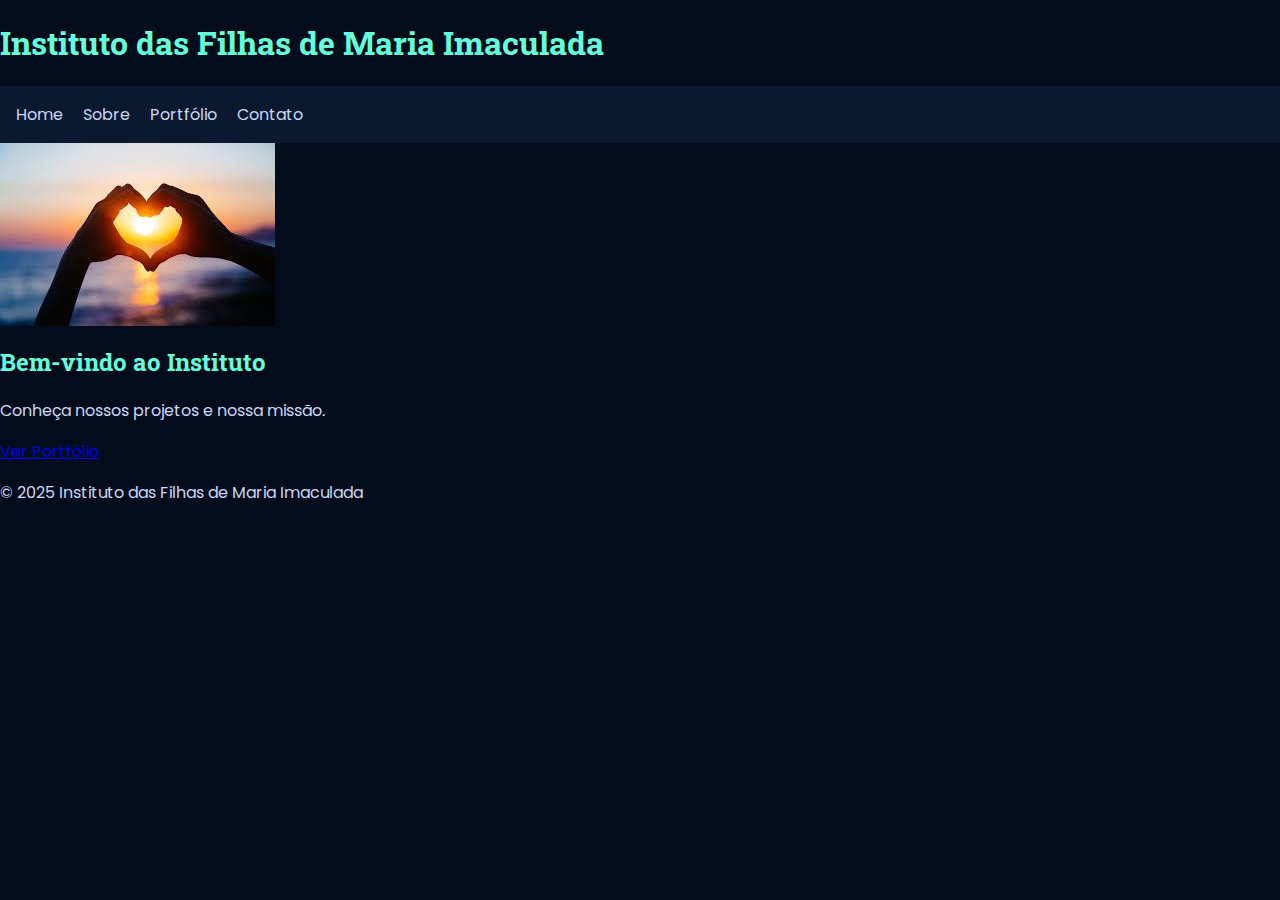
<file: index.html>
<!DOCTYPE html>
<html lang='pt-BR'>
<head>
<link href="https://fonts.googleapis.com/css2?family=Poppins:wght@400;600&family=Roboto+Slab:wght@700&display=swap" rel="stylesheet">

<meta charset='UTF-8'>
<title>Instituto das Filhas de Maria Imaculada</title>
<link rel='stylesheet' href='css/style.css'>
</head>
<body>
<header>
<h1>Instituto das Filhas de Maria Imaculada</h1>
<nav>
<a href='index.html'>Home</a>
<a href='sobre.html'>Sobre</a>
<a href='portfolio.html'>Portfólio</a>
<a href='contato.html'>Contato</a>
</nav>
</header>
<section>
<img src="images/foto1.jpg" alt="Foto de exemplo">

<h2>Bem-vindo ao Instituto</h2>
<p>Conheça nossos projetos e nossa missão.</p>
<a href='portfolio.html'>Ver Portfólio</a>
</section>
<footer>
<p>&copy; 2025 Instituto das Filhas de Maria Imaculada</p>
</footer>
<script src='js/main.js'></script>
</body>
</html>
</file>
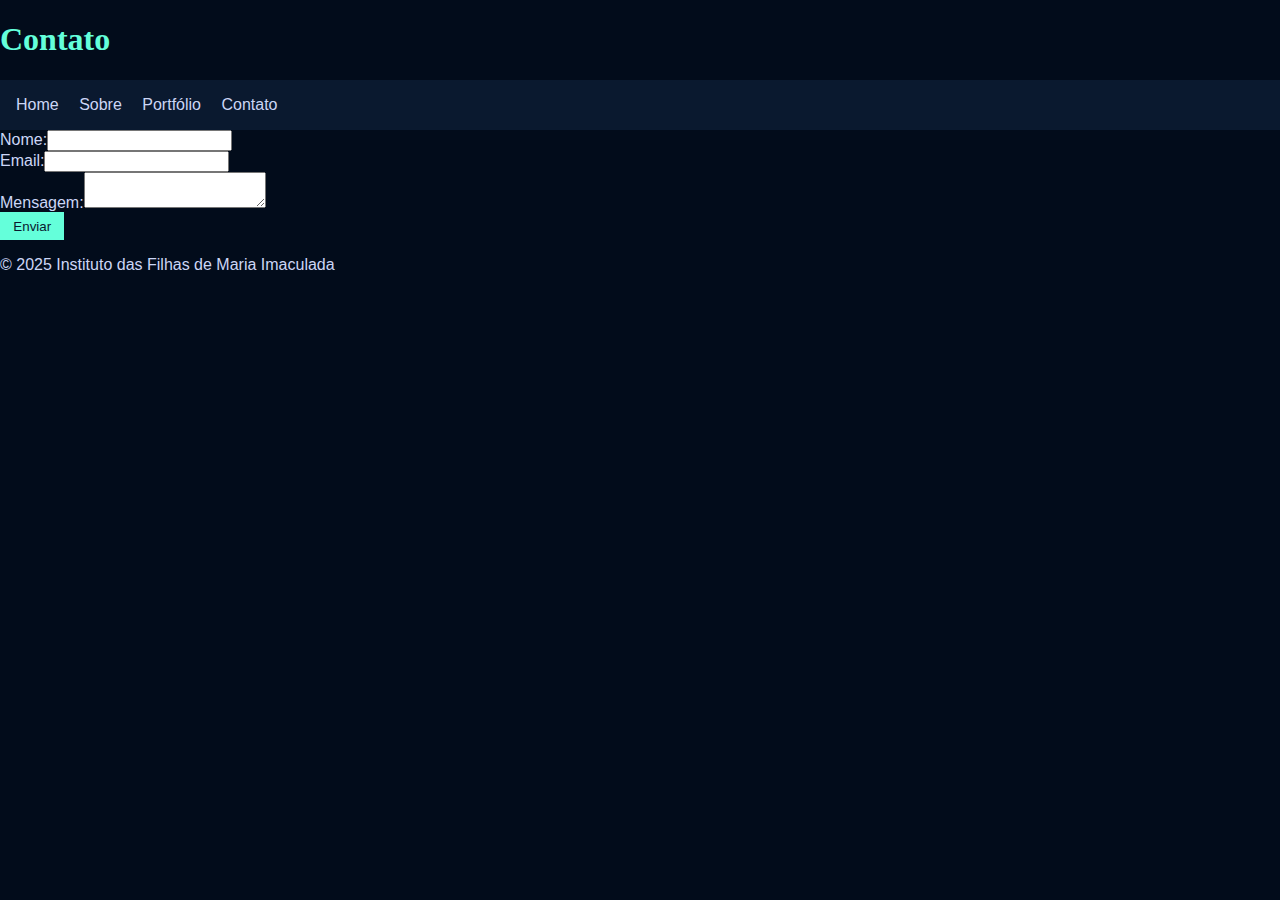
<file: contato.html>
<!DOCTYPE html>
<html lang='pt-BR'>
<head>
<meta charset='UTF-8'>
<title>Contato - Instituto</title>
<link rel='stylesheet' href='css/style.css'>
</head>
<body>
<header>
<h1>Contato</h1>
<nav>
<a href='index.html'>Home</a>
<a href='sobre.html'>Sobre</a>
<a href='portfolio.html'>Portfólio</a>
<a href='contato.html'>Contato</a>
</nav>
</header>
<section>
<form>
<label>Nome:</label><input type='text' name='nome'><br>
<label>Email:</label><input type='email' name='email'><br>
<label>Mensagem:</label><textarea name='mensagem'></textarea><br>
<button type='submit'>Enviar</button>
</form>
</section>
<footer>
<p>&copy; 2025 Instituto das Filhas de Maria Imaculada</p>
</footer>
<script src='js/main.js'></script>
</body>
</html>
</file>
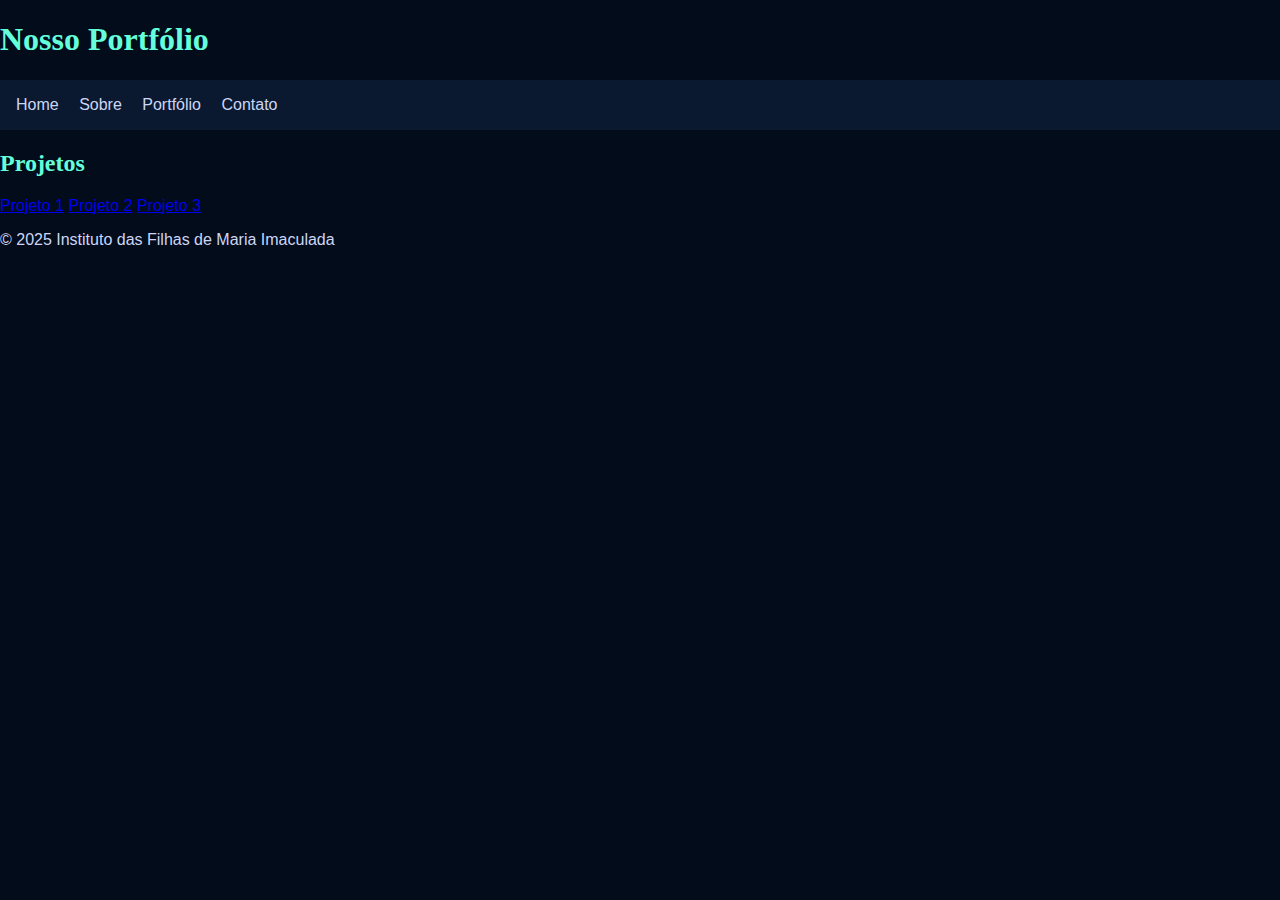
<file: portfolio.html>
<!DOCTYPE html>
<html lang='pt-BR'>
<head>
<meta charset='UTF-8'>
<title>Portfólio - Instituto</title>
<link rel='stylesheet' href='css/style.css'>
</head>
<body>
<header>
<h1>Nosso Portfólio</h1>
<nav>
<a href='index.html'>Home</a>
<a href='sobre.html'>Sobre</a>
<a href='portfolio.html'>Portfólio</a>
<a href='contato.html'>Contato</a>
</nav>
</header>
<section>
<h2>Projetos</h2>
<div>
<a href='projetos/projeto1.html'>Projeto 1</a>
<a href='projetos/projeto2.html'>Projeto 2</a>
<a href='projetos/projeto3.html'>Projeto 3</a>
</div>
</section>
<footer>
<p>&copy; 2025 Instituto das Filhas de Maria Imaculada</p>
</footer>
<script src='js/main.js'></script>
</body>
</html>
</file>
<file: css/style.css>
:root {
    --color-primary: #0A192F;
    --color-secondary: #64FFDA;
    --color-accent: #FF6B6B;
    --color-text: #CCD6F6;
    --color-background: #020C1B;
}

body {
    font-family: 'Poppins', sans-serif;
    background-color: var(--color-background);
    color: var(--color-text);
    margin: 0;
    padding: 0;
}

h1, h2, h3 {
    font-family: 'Roboto Slab', serif;
    color: var(--color-secondary);
}

nav {
    background: var(--color-primary);
    padding: 1em;
}

nav a {
    color: var(--color-text);
    margin-right: 1em;
    text-decoration: none;
    transition: color 0.3s ease, border-bottom 0.3s ease;
}

nav a:hover {
    color: var(--color-secondary);
    border-bottom: 2px solid var(--color-secondary);
}

button {
    background: var(--color-secondary);
    color: var(--color-primary);
    padding: 0.5em 1em;
    border: none;
    cursor: pointer;
    transition: background 0.3s ease;
}

button:hover {
    background: var(--color-accent);
    color: white;
}

img {
    max-width: 100%;
    height: auto;
    display: block;
    margin-bottom: 1em;
    transition: transform 0.3s ease, opacity 0.3s ease;
}

img:hover {
    transform: scale(1.05);
    opacity: 0.8;
}
</file>
